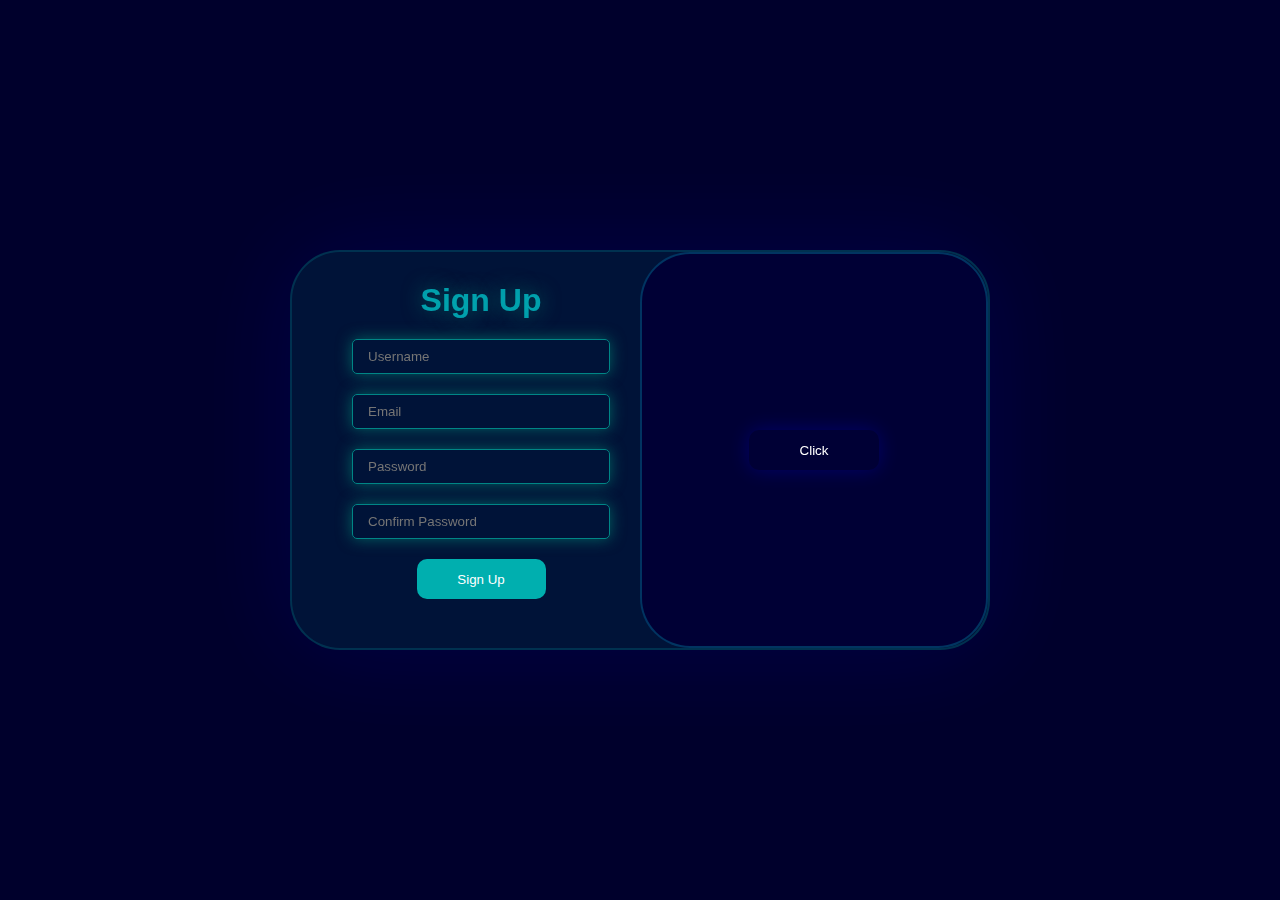
<file: login 1/index.html>
<!DOCTYPE html>
<html lang="en">
<head>
    <meta charset="UTF-8">
    <meta name="viewport" content="width=device-width, initial-scale=1.0">
    <title>Login Course</title>
    <link rel="stylesheet" href="style.css">
</head>
<body>
    
    <div class="all">
    <div class="sign-up">
        <div class="judul-signup">
            <h1>Sign Up</h1>
        </div>
        <form action="">
            <input type="text" name="" id="" placeholder="Username">
            <input type="email" name="" id="" placeholder="Email">
            <input type="password" name="a" id="a" placeholder="Password">
            <input type="password" name="a" id="a" placeholder="Confirm Password">
            <div class="btn-signup">
                <button type="submit">Sign Up</button>
            </div> 
        </form>
    </div>
    <div class="sign-up">
        <br>
        <div class="judul-signup">
            <h1>Login</h1>
        </div>
        <form action="">
            <input type="text" name="" id="" placeholder="Username">
            <input type="email" name="" id="" placeholder="Email">
            <input type="password" name="" id="" placeholder="Password">
            <div class="btn-signup">
                <button type="submit">Login</button>
            </div> 
        </form>
        <div class="kotak" id="kotak">
            <div class="kotak-btn">
                <button onclick="geser()">Click</button>
            </div>
        </div>
    </div>
    </div>

    <script src="script.js"></script>

</body>
</html>
</file>
<file: login 1/style.css>
* {
    margin: 0;
    padding: 0;
    font-family: sans-serif;
    background-color: transparent;
    outline: none;
    color: white;
    box-sizing: border-box;
}

html {
    background-color: rgb(0, 0, 44);
}

body {
    display: flex;
    justify-content: center;
    align-items: center;
    height: 100vh;
}

.all {
    width: 700px;
    height: 400px;
    border: 2px solid rgba(0, 159, 170, 0.219);
    border-radius: 50px;
    box-shadow: 0 0 100px rgba(0, 0, 255, 0.13);
    background-color: rgba(0, 95, 102, 0.205); 
    backdrop-filter: blur(0.1px);
    padding: 30px;
    display: flex;
}

.sign-up {
    width: 350px;
    height: 100%;
    padding: 0 30px;
}

.sign-up .judul-signup h1 {
    text-align: center;
    margin-bottom: 10px;
    font-weight: 800;
    color: rgba(0, 255, 255, 0.568);
    text-shadow: 0 0 20px rgb(0, 97, 97);
}

.sign-up form input {
    width: 100%;
    margin: 10px 0 10px 0;
    height: 35px;
    padding: 7px 15px;
    border-radius: 5px;
    border: 1px solid rgb(0, 134, 134);
    box-shadow: 0 0 15px rgb(0, 97, 97);
}

.sign-up form .btn-signup button {
    width: 50%;
    margin-left: 25%;
    margin-top: 10px;
    height: 40px;
    border: none;
    background-color: rgb(0, 175, 175);
    border-radius: 10px;
    position: relative;
    z-index: 1;
    cursor: pointer;
}

.sign-up form .btn-signup button::before {
    content: '';
    width: 0%;
    height: 100%;
    position: absolute;
    top: 0;
    left: 0;
    background-color: rgb(0, 87, 87);
    z-index: -1;
    border-radius: 10px;
    transition: 0.6s;
}

.sign-up form .btn-signup button:hover::before {
    width: 100%;
}

.kotak {
    background-color: rgb(0, 0, 53);
    width: 50%;
    height: 100%;
    border: 2px solid rgba(4, 238, 255, 0.219);
    position: absolute;
    top: 0;
    right: 0;
    z-index: 2;
    display: flex;
    justify-content: center;
    align-items: center;
    border-radius: 50px;
    overflow: hidden;
    transition: 1s;
}

.kotak.geser-kiri {
    transform: translateX(-350px);
}

.kotak .kotak-btn button {
    width: 130px;
    height: 40px;
    background-color: rgba(0, 0, 0, 0);
    box-shadow: 0 0 20px rgba(0, 0, 255, 0.267);
    border: none;
    border-radius: 10px;
    cursor: pointer;
}

form a {
    text-decoration: none;
    display: flex;
    
    justify-content: center;
    border: 1px solid rgb(0, 175, 175);
    background-color: rgb(0, 175, 175);
}
</file>
